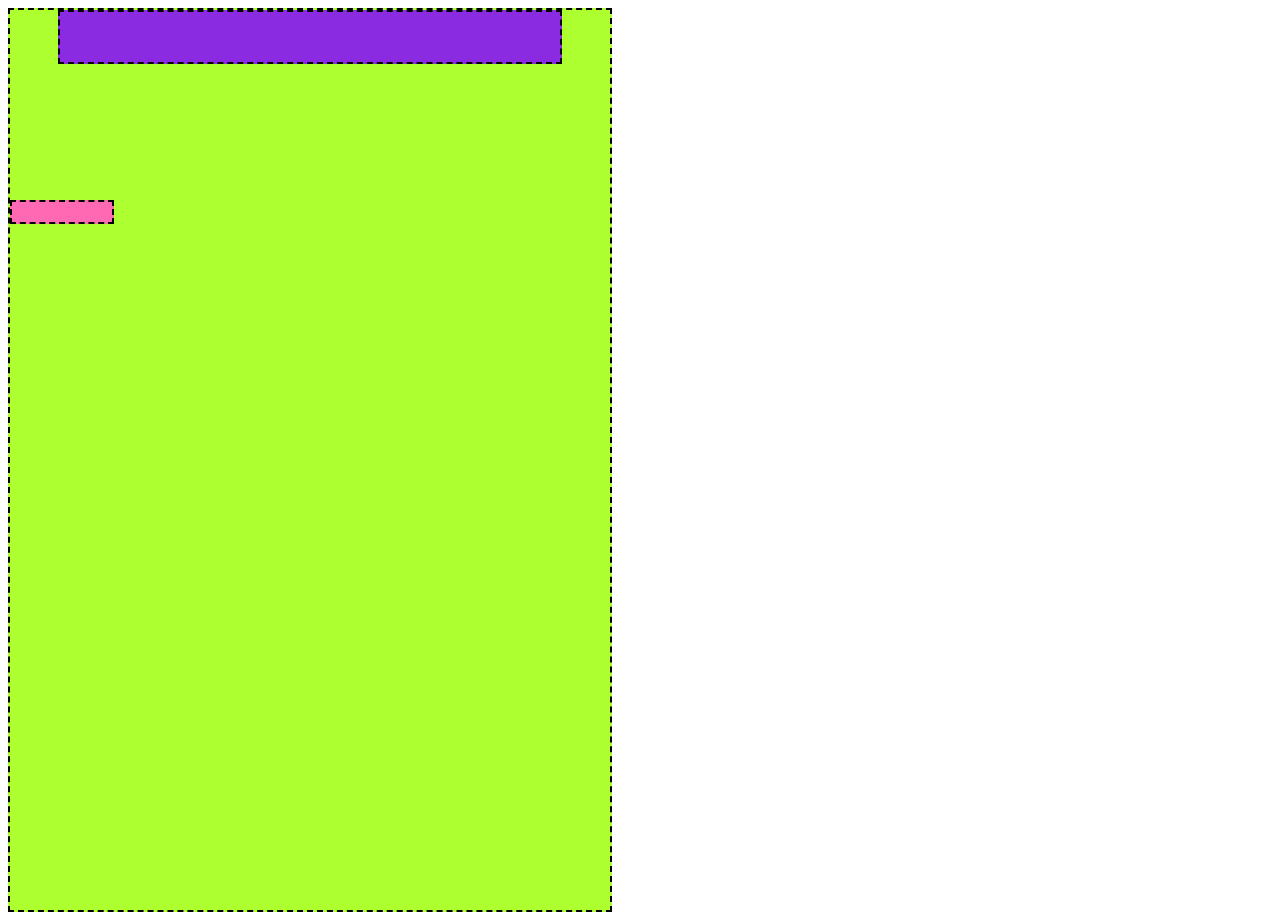
<file: exp.html>
<!DOCTYPE html>
<html lang="en">

<head>
    <meta charset="UTF-8">
    <meta name="viewport" content="width=device-width, initial-scale=1.0">
    <title> experiment </title>

    <!-- Style -->
    <style>
        body {}

        .container {
            width: 600px;
            height: 900PX;
            border: 2px dashed black;
            background-color: greenyellow;

            position: relative;
        }

        .box {

            margin: 0 auto;

            width: 500px;
            height: 50px;
            border: 2px dashed black;
            background-color: blueviolet;

            position: sticky;
            top: 0px;
        }

        .box2 {

            width: 100px;
            height: 20px;
            border: 2px dashed black;
            background-color: hotpink;

            position: sticky;
            top: 200px;
            left: 0px;
        }
    </style>
</head>

<body>

    <div class="container"">
        <div class=" box"></div>
    <div class="box2"></div>
    </div>

</body>

</html>
</file>
